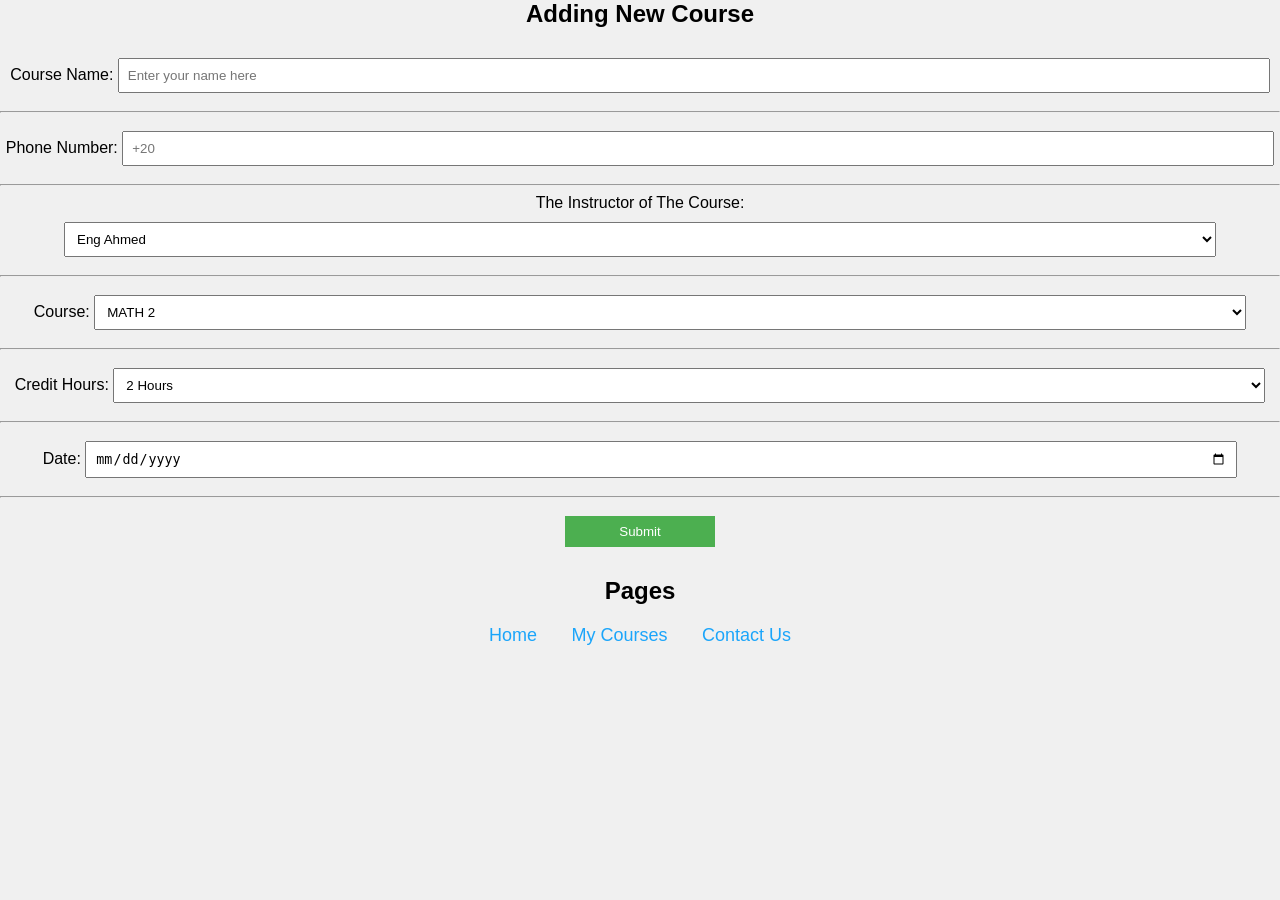
<file: add_courses.html>
<html>
<head>
<h2 style="text-align:center">Adding New Course</h2>
<title> Adding courses</title>
<link rel="stylesheet" href="styleTASK.CSS"
</head>
<body>
<form>
    <div>
    Course Name: 
        <input placeholder="Enter your name here" type="text" required></div>
    <hr>
    <div>
        Phone Number: 
        <input placeholder="+20" type="tel" required></div>
    <hr>
    <div>
 
        The Instructor of The Course:
<select required>
   <option >Eng Ahmed</option>
   <option >Prof Mohamed</option>
   <option>Dr Mahmoud</option>
   <option>Dr Moustafa</option>
</select>
</div>
    <hr>
<div>Course:
      <select required>
       <option >MATH 2 </option>
   <option >Discrete Math</option>
   <option>Statistics 2</option>
   <option>Electronics</option>
      
     </select> </div><hr>
    <div>
        <label for="hours">Credit Hours:</label>
        <select>
            <option >1 Hour</option>
            <option selected>2 Hours</option>
            <option >3 Hours</option>
            <option >4 Hours</option>
        </select>
    </div>
    <hr>

Date:
    <input type="date"></input><hr>
<input type="submit">
</form>
</body>

<footer> <h2>Pages</h2>
<a href="index.html">Home</a>
<a href="courses.html">My Courses</a>
<a href="contactUS.html">Contact Us</a>
</footer>




</html>
</file>
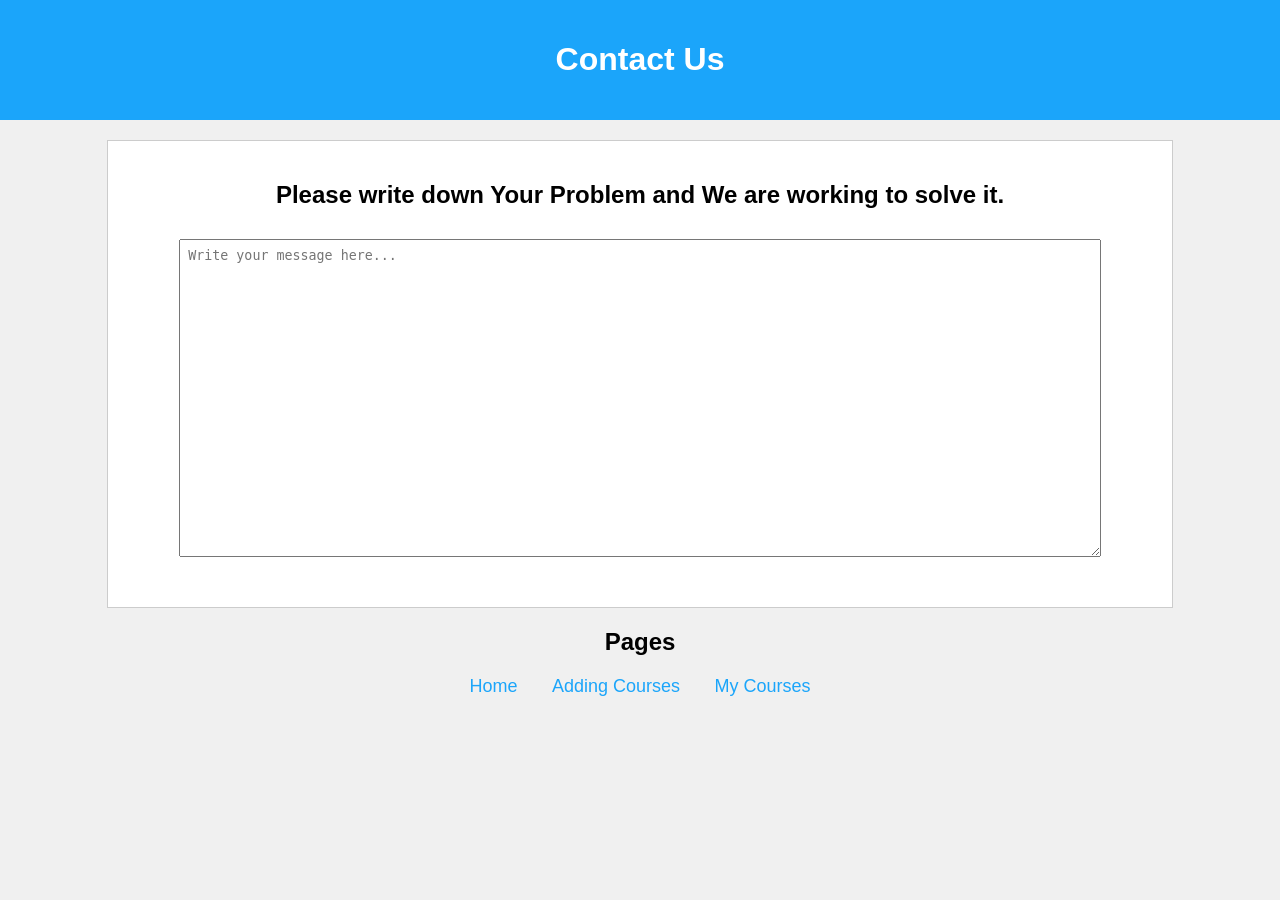
<file: contactUS.html>
<html>
<head>
<link rel="stylesheet" href="styleTASK.CSS">
<title>Contact Us</title>
</head>
<body>
<header>
<h1>Contact Us</h1>
</header>
<section>
<h2>Please write down Your Problem and We are working to solve it.<h2>
<textarea id="message" name="message" rows="20" cols="100" placeholder="Write your message here..."></textarea>
</section>
<footer> <h2>Pages</h2>
<a href="index.html">Home</a>
<a href="add_courses.html">Adding Courses</a>
<a href="courses.html">My Courses</a>
</footer>
</html>
</file>
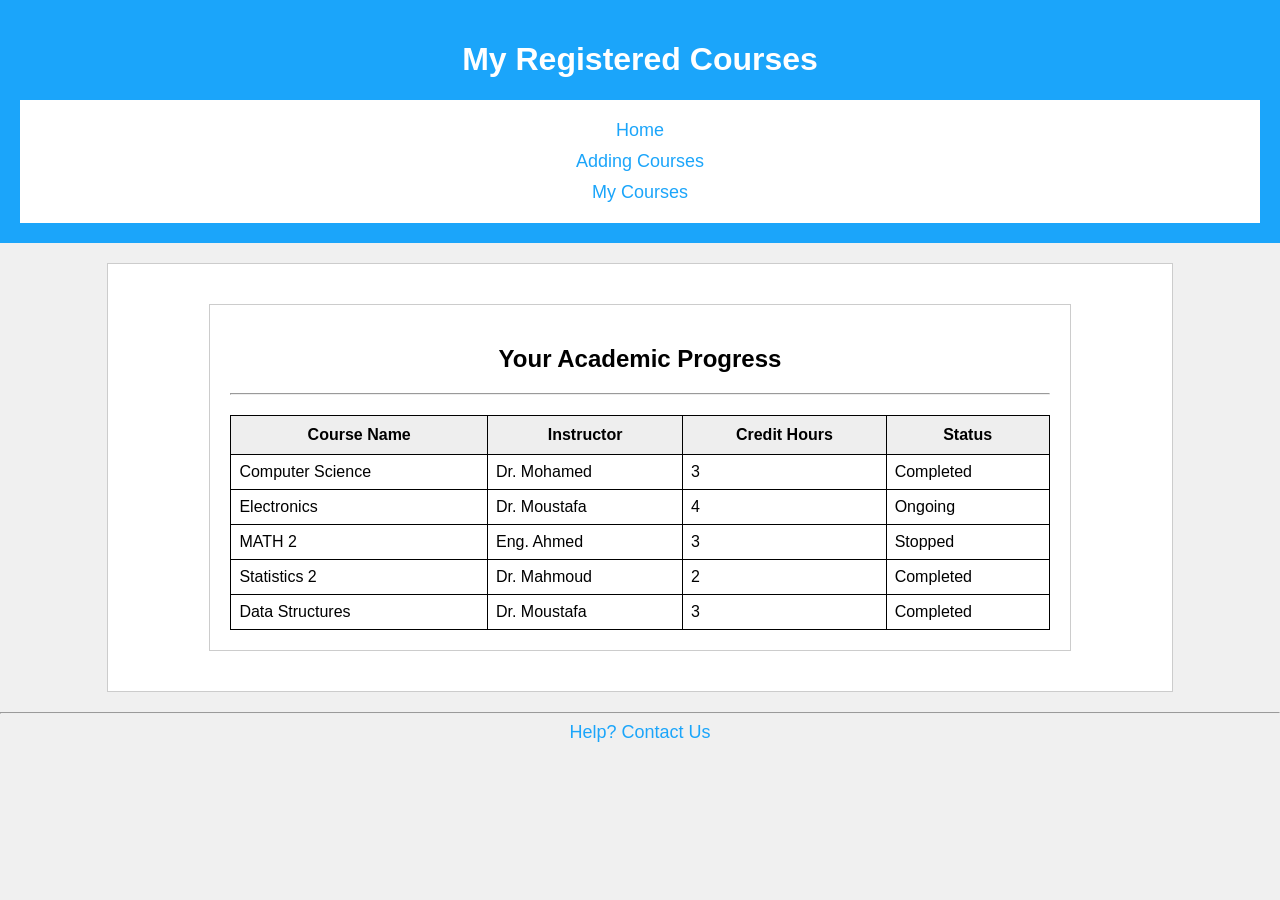
<file: courses.html>
<html>
<head>
    <title>My Courses</title>
    <link rel="stylesheet" href="styleTASK.CSS">
</head>
<body>

<header>
    <h1>My Registered Courses</h1>
    <nav>
        <a href="index.html">Home</a>
        <a href="add_courses.html">Adding Courses</a>
        <a href="courses.html">My Courses</a> </nav>
</header>

<main>
    <section>
        <h2 >Your Academic Progress</h2>
      <hr>
        <div>
            <table>
                <thead>
                    <tr>
                        <th>Course Name</th>
                        <th>Instructor</th>
                        <th>Credit Hours</th>
                        <th>Status</th>
                    </tr></thead>
<tbody>
		<tr>
		<td>Computer Science</td>
		<td>Dr. Mohamed</td>
		<td>3</td>
		<td><div>Completed</div></td>
		</tr>
	<tr>
	<td>Electronics</td>
	<td>Dr. Moustafa</td>
 <td>4</td>
	 <td><div>Ongoing</div></td>
	</tr>
			<tr>
		<td>MATH 2</td>
<td>Eng. Ahmed</td>
<td>3</td>
<td><div>Stopped</div></td>
</tr>
<tr>
<td>Statistics 2</td>
<td>Dr. Mahmoud</td>
<td>2</td>
<td><div>Completed</div></td>
</tr>
	<tr>
<td>Data Structures</td>
<td>Dr. Moustafa</td>
	<td>3</td>
	<td><div>Completed</div></td>
</tr>
</tbody>
</table>
</div>
</section>
</main>

<hr>

<footer>
    <a href="contactUS.html">Help? Contact Us</a>
</footer>
</body>
</html>
</file>
<file: styleTASK.CSS>
body {
    background-color: #f0f0f0;
    font-family: Arial, sans-serif;
    margin: 0;
    padding: 0;
    text-align: center;
}
header {
    background-color: #1BA5FA; 
    color: white;
    padding: 20px;
}

nav {
    background-color: white;
    padding: 10px;
}
nav a, footer a {
    color: #1BA5FA;
    text-decoration: none;
    margin: 0 15px;
    font-size: 18px;
}

nav a:hover, footer a:hover {
    color: #ffca28; 
    text-decoration: underline; }
section, main {
    background-color: white;
    width: 80%;
    margin: 20px auto;
    padding: 20px;
    border: 1px solid #ccc;
}
table {
    width: 100%;
    border-collapse: collapse;margin-top: 20px;
}

table, th, td {
    border: 1px solid black;}

th {
    background-color: #eee;
    padding: 10px;
}

td {
    padding: 8px;
}

/* تنسيق النماذج (Forms) */
input, select, textarea {
    margin: 10px 0;
    padding: 8px;
    width: 90%;}

input[type="submit"] {
    background-color: #4CAF50;
    color: white;
    border: none;
    cursor: pointer;
    width: 150px;}

    
    nav a {display: block;margin: 10px 0;}
}
M0z{
font-size:20px;}
</file>
